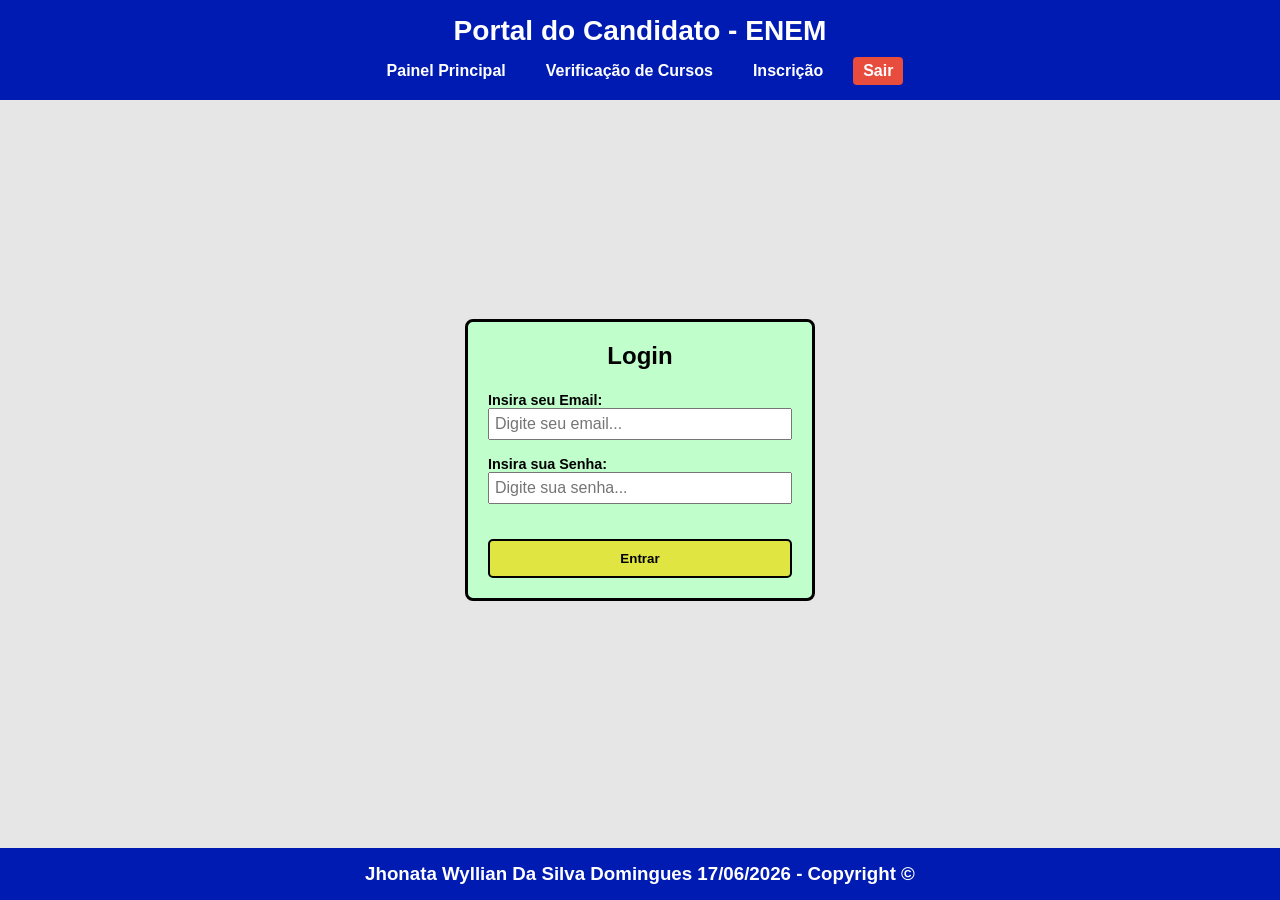
<file: Login/index.html>
<!DOCTYPE html>
<html lang="pt-BR">
<head>
    <meta charset="UTF-8">
    <meta name="viewport" content="width=device-width, initial-scale=1.0">
    <title>Login - ENEM</title>
    <script defer src="script.js"></script>
    <link rel="stylesheet" href="style.css">
</head>
<body>
    
    <header class="cabecalho">
        <h3>Portal do Candidato - ENEM</h3>
        <nav class="menu-nav">
            <a href="../AreaCandidato/painel_principal.html" class="nav-link">Painel Principal</a>
            <a href="../AreaCandidato/cursos.html" class="nav-link">Verificação de Cursos</a>
            <a href="../Cadastro/index2.html" class="nav-link">Inscrição</a>
            <a href="index.html" class="nav-link btn-sair">Sair</a>
        </nav>
    </header>

    <div class="box">

        <h1 class="title-box">Login</h1>

        <label for="email">
            Insira seu Email:
            <br>
            <input type="email" id="email" class="login" placeholder="Digite seu email..." required>
        </label>

        <label for="senha">
            Insira sua Senha:
            <br>
            <input type="password" id="senha" class="login" placeholder="Digite sua senha..." required>
        </label>

        <button class="botao-login">Entrar</button>
    </div>

    <footer class="rodape">
        <h3>Jhonata Wyllian Da Silva Domingues 17/06/2026 - Copyright ©</h3>
    </footer>

</body>
</html>
</file>
<file: Login/style.css>
* {
    padding: 0;
    margin: 0;
    box-sizing: border-box;
    font-family: sans-serif;
}

body {
    display: flex;
    align-items: center;
    flex-direction: column;
    min-height: 100vh;
    background-color: #e6e6e6;
    padding-top: 100px;
    padding-bottom: 80px;
}

header {
    position: fixed; 
    top: 0;
    left: 0;
    z-index: 1000;
    width: 100%;
    display: flex;
    flex-direction: column;
    align-items: center;
    justify-content: center; 
    padding: 15px;
    color: #ffffff;
    font-size: 1.5rem;
    background-color: #001bb2; 
    border-bottom: 1px solid #e6e6e6;
    gap: 10px;
}

.menu-nav {
    display: flex;
    gap: 20px;
}

.nav-link {
    color: #ffffff;
    text-decoration: none;
    font-size: 1rem;
    font-weight: bold;
    padding: 5px 10px;
    border-radius: 4px;
}

.nav-link:hover {
    background-color: #e0e542;
    color: #000000;
}

.btn-sair {
    background-color: #e74c3c;
    border-radius: 4px;
}

.btn-sair:hover {
    background-color: #c0392b;
    color: #ffffff;
}

.box {
    margin-top: auto;
    margin-bottom: auto;
    display: flex;
    align-items: center;
    flex-direction: column;
    padding: 20px;
    padding-top: 70px; 
    height: auto;
    max-height: 65vh;
    overflow-y: auto;
    width: 350px;
    background-color: #c0ffcc;
    border: 3px solid #000000; 
    gap: 1rem;
    border-radius: 8px;
    position: relative;
}


.container-cards {
    display: flex;
    gap: 20px;
    width: 100%;
    justify-content: center;
}

.card-btn {
    display: flex;
    align-items: center;
    justify-content: center;
    width: 180px;
    height: 120px;
    background-color: #e0e542;
    border: 3px solid #000000;
    border-radius: 8px;
    text-decoration: none;
    color: #000000;
    font-weight: bold;
    font-size: 1.1rem;
    text-align: center;
    padding: 10px;
    cursor: pointer;
}

.card-btn:hover {
    background-color: #27ae60;
    color: #ffffff;
}


label {
    width: 100%;
    text-align: left;
    font-size: 0.9rem;
    font-weight: bold;
}

.login {
    width: 100%;
    padding: 5px;
    font-size: 1rem;
}

.title-box {
    position: absolute;
    top: 20px;
    font-size: 1.5rem;
    font-weight: bold;
    color: #000000;
}

.botao-login {
    width: 100%;
    margin-top: 1.2rem;
    padding: 10px 20px;
    color: #000000;
    background-color: #e0e542;
    border: 2px solid #000000;
    border-radius: 5px;
    font-weight: bold;
    cursor: pointer;
}

.botao-login:hover {
    background-color: #27ae60;
    color: #ffffff;
}

footer {
    position: fixed;
    bottom: 0;
    left: 0;
    width: 100%;
    display: flex;
    justify-content: center;
    padding: 15px;
    color: #ffffff;
    font-size: 1rem;
    background-color: #001bb2; 
    border-top: 1px solid #e6e6e6;
}
</file>
